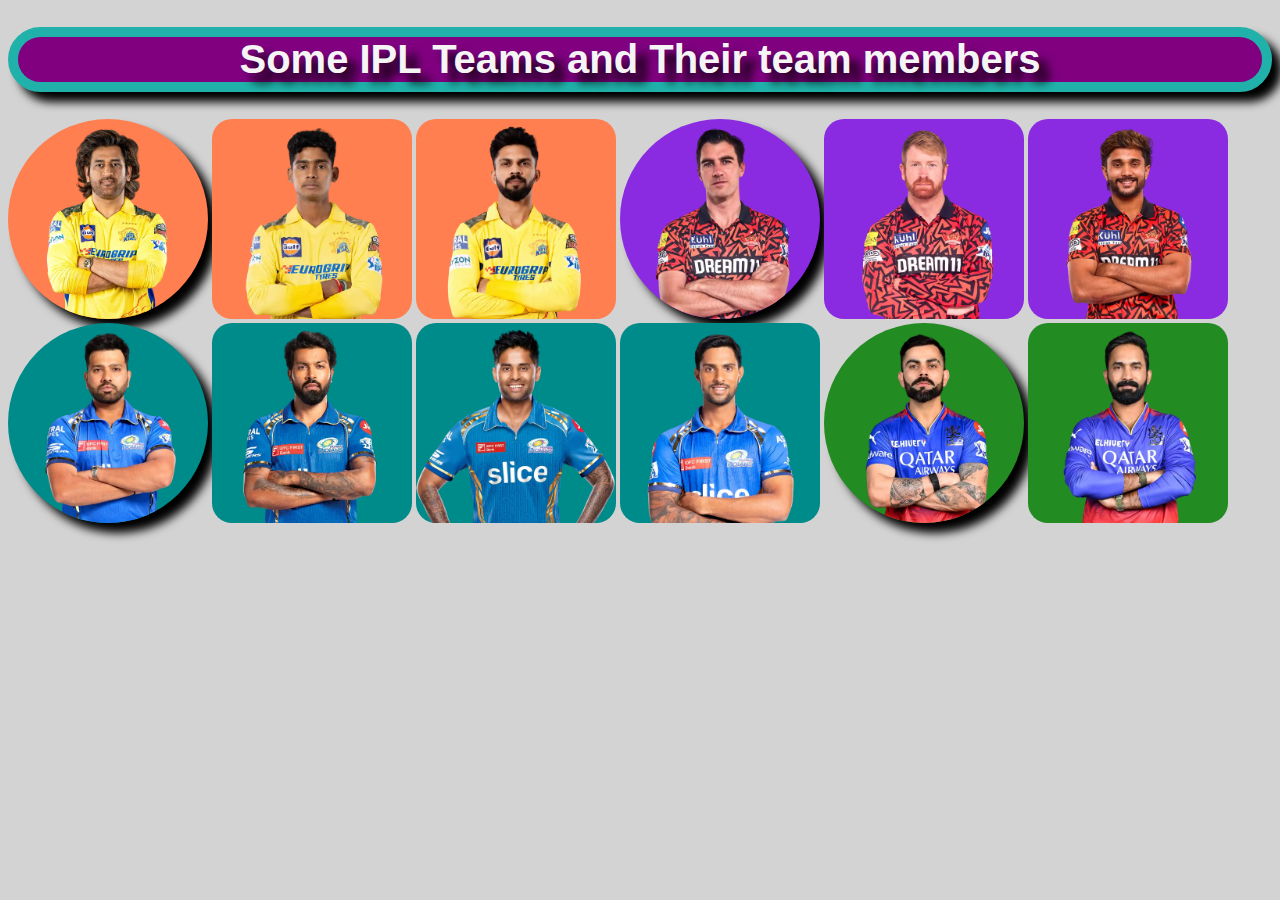
<file: S8(Day-8)-Selectors(id,class,element)/index.html>
<!DOCTYPE html>
<html>
  <head>
    <title>Some IPL Teams and Their team members</title>
    <link rel="stylesheet" href="style.css" />
  </head>
  <body id="IPLTeams">
    <h1 id="mainHeading">Some IPL Teams and Their team members</h1>
    <a href="./players.html#csk" title="click to know about Chennai Super Kings"
      ><img id="mahendrasinghDhoni" class="CSKPlayers" src="./images/dhoni.jpg"
    /></a>
    <img class="CSKPlayers" src="./images/rasheed.jpg" />
    <img class="CSKPlayers" src="./images/gaikwad.jpg" />

    <a href="./players.html#sh" title="click to know about Sunrisers Hyderabad"
      ><img id="patCummins" class="SRHPlayers" src="./images/patcummins.jpg"
    /></a>
    <img class="SRHPlayers" src="./images/heinrich.jpg" />
    <img class="SRHPlayers" src="./images/natishkumarreddy.jpg" />

    <a href="./players.html#mi" title="click to know about Mumbai Indians"
      ><img id="rohitSharma" class="MIPlayers" src="./images/rohit.jpg"
    /></a>
    <img class="MIPlayers" src="./images/herdikpanya.jpg" />
    <img class="MIPlayers" src="./images/suryakumaryadav.jpg" />
    <img class="MIPlayers" src="./images/tilakvarma.jpg" />

    <a
      href="./players.html#rcb"
      title="click to know about Royal Challengers Bengaluru"
      ><img id="viratKohli" class="RCBPlayers" src="./images/viratkohli.jpg"
    /></a>
    <img class="RCBPlayers" src="./images/dineshkarthik.jpg" />
  </body>
</html>
</file>
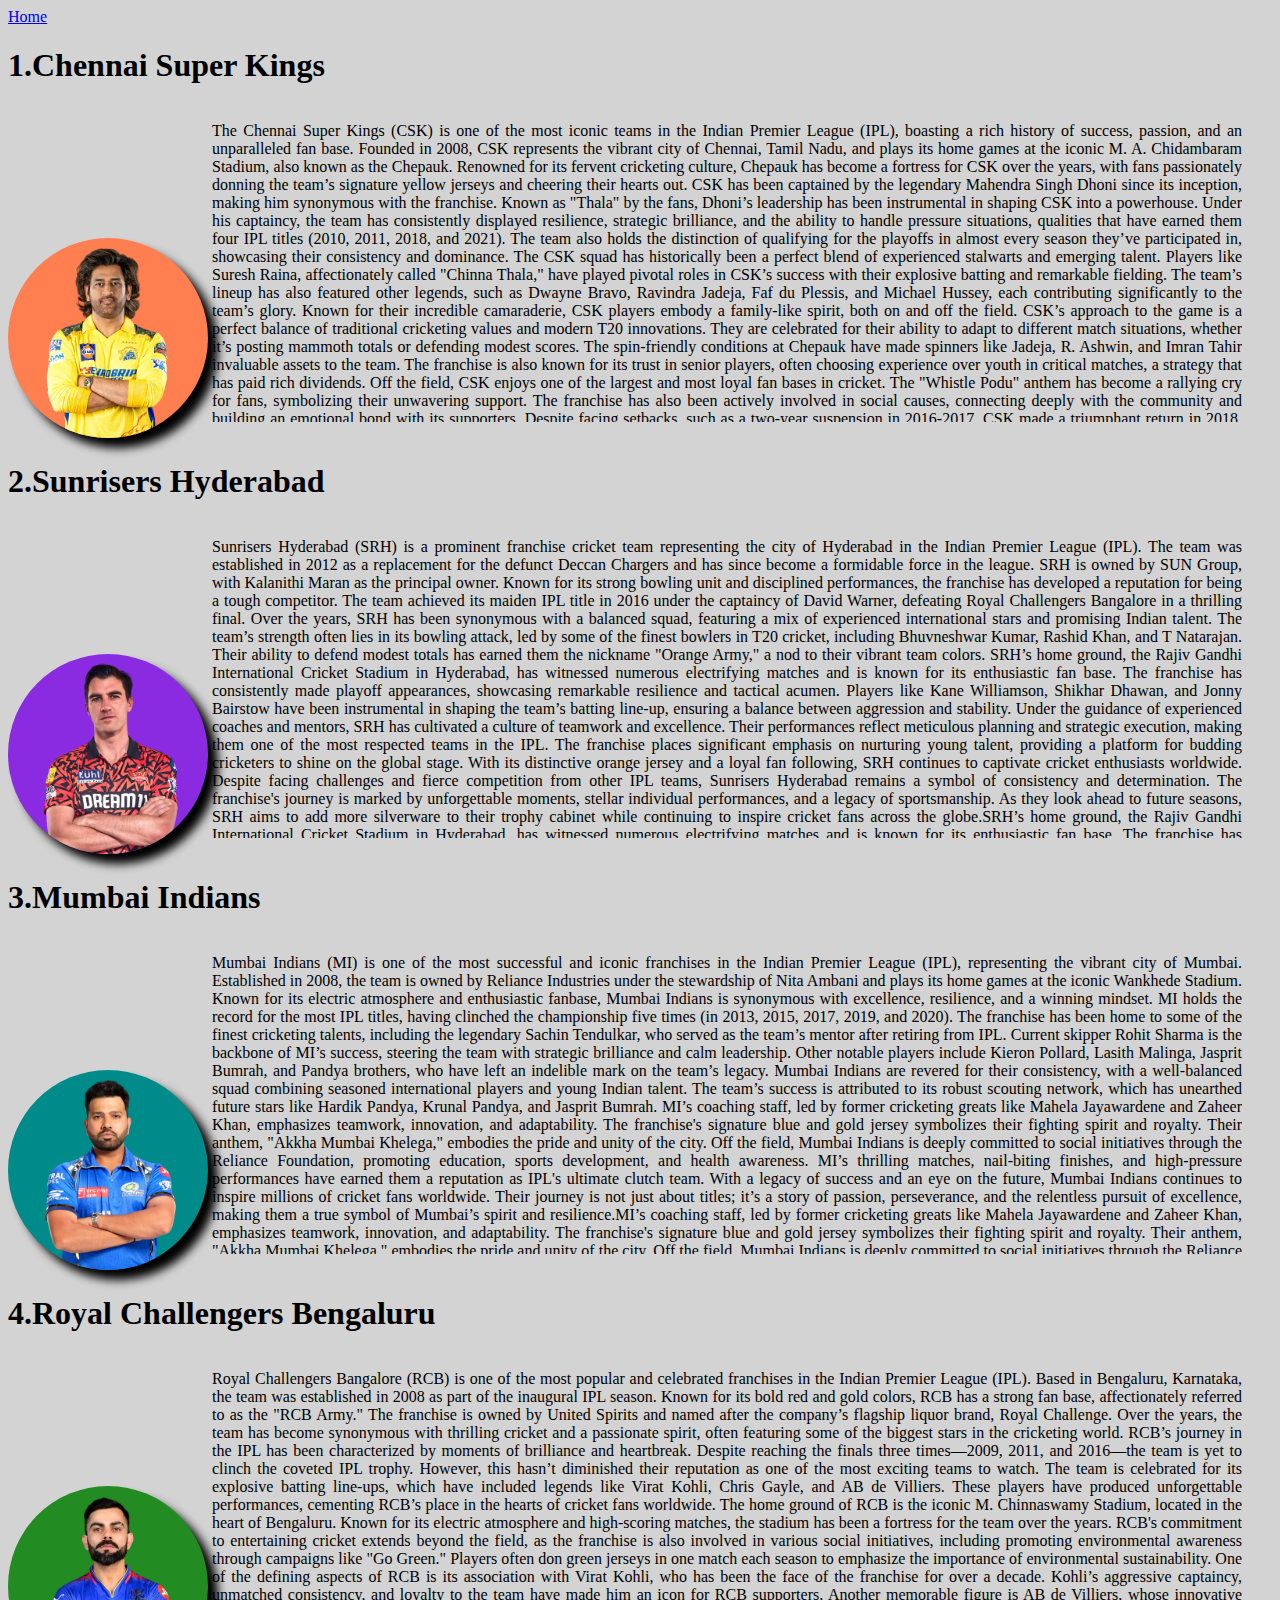
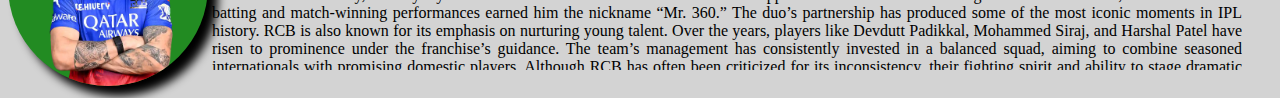
<file: S8(Day-8)-Selectors(id,class,element)/players.html>
<!DOCTYPE html>
<html>
  <head>
    <title>TeamPlayers</title>
    <link rel="stylesheet" href="style.css" />
  </head>
  <body id="IPLTeams">
    <a href="./index.html">Home</a>
    <h1 id="csk">1.Chennai Super Kings</h1>
    <img id="mahendrasinghDhoni" class="CSKPlayers" src="./images/dhoni.jpg" />
    <p class="Desc">
      The Chennai Super Kings (CSK) is one of the most iconic teams in the
      Indian Premier League (IPL), boasting a rich history of success, passion,
      and an unparalleled fan base. Founded in 2008, CSK represents the vibrant
      city of Chennai, Tamil Nadu, and plays its home games at the iconic M. A.
      Chidambaram Stadium, also known as the Chepauk. Renowned for its fervent
      cricketing culture, Chepauk has become a fortress for CSK over the years,
      with fans passionately donning the team’s signature yellow jerseys and
      cheering their hearts out. CSK has been captained by the legendary
      Mahendra Singh Dhoni since its inception, making him synonymous with the
      franchise. Known as "Thala" by the fans, Dhoni’s leadership has been
      instrumental in shaping CSK into a powerhouse. Under his captaincy, the
      team has consistently displayed resilience, strategic brilliance, and the
      ability to handle pressure situations, qualities that have earned them
      four IPL titles (2010, 2011, 2018, and 2021). The team also holds the
      distinction of qualifying for the playoffs in almost every season they’ve
      participated in, showcasing their consistency and dominance. The CSK squad
      has historically been a perfect blend of experienced stalwarts and
      emerging talent. Players like Suresh Raina, affectionately called "Chinna
      Thala," have played pivotal roles in CSK’s success with their explosive
      batting and remarkable fielding. The team’s lineup has also featured other
      legends, such as Dwayne Bravo, Ravindra Jadeja, Faf du Plessis, and
      Michael Hussey, each contributing significantly to the team’s glory. Known
      for their incredible camaraderie, CSK players embody a family-like spirit,
      both on and off the field. CSK’s approach to the game is a perfect balance
      of traditional cricketing values and modern T20 innovations. They are
      celebrated for their ability to adapt to different match situations,
      whether it’s posting mammoth totals or defending modest scores. The
      spin-friendly conditions at Chepauk have made spinners like Jadeja, R.
      Ashwin, and Imran Tahir invaluable assets to the team. The franchise is
      also known for its trust in senior players, often choosing experience over
      youth in critical matches, a strategy that has paid rich dividends. Off
      the field, CSK enjoys one of the largest and most loyal fan bases in
      cricket. The "Whistle Podu" anthem has become a rallying cry for fans,
      symbolizing their unwavering support. The franchise has also been actively
      involved in social causes, connecting deeply with the community and
      building an emotional bond with its supporters. Despite facing setbacks,
      such as a two-year suspension in 2016-2017, CSK made a triumphant return
      in 2018, silencing critics by winning the IPL title that year and
      solidifying their reputation as comeback kings. The team’s yellow jersey
      symbolizes energy, optimism, and the undying spirit of cricket. With its
      rich legacy, charismatic leadership, and a focus on excellence, CSK
      remains a benchmark for success in the IPL and a source of immense pride
      for its fans. Year after year, the Super Kings continue to script
      memorable moments, ensuring their place not only in IPL history but also
      in the hearts of millions around the globe.
    </p>
    <h1 id="sh">2.Sunrisers Hyderabad</h1>
    <img id="patCummins" class="SRHPlayers" src="./images/patcummins.jpg" />
    <p class="Desc">
      Sunrisers Hyderabad (SRH) is a prominent franchise cricket team
      representing the city of Hyderabad in the Indian Premier League (IPL). The
      team was established in 2012 as a replacement for the defunct Deccan
      Chargers and has since become a formidable force in the league. SRH is
      owned by SUN Group, with Kalanithi Maran as the principal owner. Known for
      its strong bowling unit and disciplined performances, the franchise has
      developed a reputation for being a tough competitor. The team achieved its
      maiden IPL title in 2016 under the captaincy of David Warner, defeating
      Royal Challengers Bangalore in a thrilling final. Over the years, SRH has
      been synonymous with a balanced squad, featuring a mix of experienced
      international stars and promising Indian talent. The team’s strength often
      lies in its bowling attack, led by some of the finest bowlers in T20
      cricket, including Bhuvneshwar Kumar, Rashid Khan, and T Natarajan. Their
      ability to defend modest totals has earned them the nickname "Orange
      Army," a nod to their vibrant team colors. SRH’s home ground, the Rajiv
      Gandhi International Cricket Stadium in Hyderabad, has witnessed numerous
      electrifying matches and is known for its enthusiastic fan base. The
      franchise has consistently made playoff appearances, showcasing remarkable
      resilience and tactical acumen. Players like Kane Williamson, Shikhar
      Dhawan, and Jonny Bairstow have been instrumental in shaping the team’s
      batting line-up, ensuring a balance between aggression and stability.
      Under the guidance of experienced coaches and mentors, SRH has cultivated
      a culture of teamwork and excellence. Their performances reflect
      meticulous planning and strategic execution, making them one of the most
      respected teams in the IPL. The franchise places significant emphasis on
      nurturing young talent, providing a platform for budding cricketers to
      shine on the global stage. With its distinctive orange jersey and a loyal
      fan following, SRH continues to captivate cricket enthusiasts worldwide.
      Despite facing challenges and fierce competition from other IPL teams,
      Sunrisers Hyderabad remains a symbol of consistency and determination. The
      franchise's journey is marked by unforgettable moments, stellar individual
      performances, and a legacy of sportsmanship. As they look ahead to future
      seasons, SRH aims to add more silverware to their trophy cabinet while
      continuing to inspire cricket fans across the globe.SRH’s home ground, the
      Rajiv Gandhi International Cricket Stadium in Hyderabad, has witnessed
      numerous electrifying matches and is known for its enthusiastic fan base.
      The franchise has consistently made playoff appearances, showcasing
      remarkable resilience and tactical acumen. Players like Kane Williamson,
      Shikhar Dhawan, and Jonny Bairstow have been instrumental in shaping the
      team’s batting line-up, ensuring a balance between aggression and
      stability.
    </p>
    <h1 id="mi">3.Mumbai Indians</h1>
    <img id="rohitSharma" class="MIPlayers" src="./images/rohit.jpg" />
    <p class="Desc">
      Mumbai Indians (MI) is one of the most successful and iconic franchises in
      the Indian Premier League (IPL), representing the vibrant city of Mumbai.
      Established in 2008, the team is owned by Reliance Industries under the
      stewardship of Nita Ambani and plays its home games at the iconic Wankhede
      Stadium. Known for its electric atmosphere and enthusiastic fanbase,
      Mumbai Indians is synonymous with excellence, resilience, and a winning
      mindset. MI holds the record for the most IPL titles, having clinched the
      championship five times (in 2013, 2015, 2017, 2019, and 2020). The
      franchise has been home to some of the finest cricketing talents,
      including the legendary Sachin Tendulkar, who served as the team’s mentor
      after retiring from IPL. Current skipper Rohit Sharma is the backbone of
      MI’s success, steering the team with strategic brilliance and calm
      leadership. Other notable players include Kieron Pollard, Lasith Malinga,
      Jasprit Bumrah, and Pandya brothers, who have left an indelible mark on
      the team’s legacy. Mumbai Indians are revered for their consistency, with
      a well-balanced squad combining seasoned international players and young
      Indian talent. The team’s success is attributed to its robust scouting
      network, which has unearthed future stars like Hardik Pandya, Krunal
      Pandya, and Jasprit Bumrah. MI’s coaching staff, led by former cricketing
      greats like Mahela Jayawardene and Zaheer Khan, emphasizes teamwork,
      innovation, and adaptability. The franchise's signature blue and gold
      jersey symbolizes their fighting spirit and royalty. Their anthem, "Akkha
      Mumbai Khelega," embodies the pride and unity of the city. Off the field,
      Mumbai Indians is deeply committed to social initiatives through the
      Reliance Foundation, promoting education, sports development, and health
      awareness. MI’s thrilling matches, nail-biting finishes, and high-pressure
      performances have earned them a reputation as IPL's ultimate clutch team.
      With a legacy of success and an eye on the future, Mumbai Indians
      continues to inspire millions of cricket fans worldwide. Their journey is
      not just about titles; it’s a story of passion, perseverance, and the
      relentless pursuit of excellence, making them a true symbol of Mumbai’s
      spirit and resilience.MI’s coaching staff, led by former cricketing greats
      like Mahela Jayawardene and Zaheer Khan, emphasizes teamwork, innovation,
      and adaptability. The franchise's signature blue and gold jersey
      symbolizes their fighting spirit and royalty. Their anthem, "Akkha Mumbai
      Khelega," embodies the pride and unity of the city. Off the field, Mumbai
      Indians is deeply committed to social initiatives through the Reliance
      Foundation, promoting education, sports development, and health awareness.
    </p>
    <h1 id="rcb">4.Royal Challengers Bengaluru</h1>
    <img id="viratKohli" class="RCBPlayers" src="./images/viratkohli.jpg" />
    <p class="Desc">
      Royal Challengers Bangalore (RCB) is one of the most popular and
      celebrated franchises in the Indian Premier League (IPL). Based in
      Bengaluru, Karnataka, the team was established in 2008 as part of the
      inaugural IPL season. Known for its bold red and gold colors, RCB has a
      strong fan base, affectionately referred to as the "RCB Army." The
      franchise is owned by United Spirits and named after the company’s
      flagship liquor brand, Royal Challenge. Over the years, the team has
      become synonymous with thrilling cricket and a passionate spirit, often
      featuring some of the biggest stars in the cricketing world. RCB’s journey
      in the IPL has been characterized by moments of brilliance and heartbreak.
      Despite reaching the finals three times—2009, 2011, and 2016—the team is
      yet to clinch the coveted IPL trophy. However, this hasn’t diminished
      their reputation as one of the most exciting teams to watch. The team is
      celebrated for its explosive batting line-ups, which have included legends
      like Virat Kohli, Chris Gayle, and AB de Villiers. These players have
      produced unforgettable performances, cementing RCB’s place in the hearts
      of cricket fans worldwide. The home ground of RCB is the iconic M.
      Chinnaswamy Stadium, located in the heart of Bengaluru. Known for its
      electric atmosphere and high-scoring matches, the stadium has been a
      fortress for the team over the years. RCB's commitment to entertaining
      cricket extends beyond the field, as the franchise is also involved in
      various social initiatives, including promoting environmental awareness
      through campaigns like "Go Green." Players often don green jerseys in one
      match each season to emphasize the importance of environmental
      sustainability. One of the defining aspects of RCB is its association with
      Virat Kohli, who has been the face of the franchise for over a decade.
      Kohli’s aggressive captaincy, unmatched consistency, and loyalty to the
      team have made him an icon for RCB supporters. Another memorable figure is
      AB de Villiers, whose innovative batting and match-winning performances
      earned him the nickname “Mr. 360.” The duo’s partnership has produced some
      of the most iconic moments in IPL history. RCB is also known for its
      emphasis on nurturing young talent. Over the years, players like Devdutt
      Padikkal, Mohammed Siraj, and Harshal Patel have risen to prominence under
      the franchise’s guidance. The team’s management has consistently invested
      in a balanced squad, aiming to combine seasoned internationals with
      promising domestic players. Although RCB has often been criticized for its
      inconsistency, their fighting spirit and ability to stage dramatic
      comebacks have kept fans hopeful. Off the field, the franchise’s branding
      and fan engagement strategies are among the best in the IPL. With a
      vibrant social media presence and initiatives like the "RCB Insider Show,"
      the team ensures that fans remain connected throughout the season. The
      franchise has also partnered with several global and domestic brands,
      further solidifying its identity as a premium sporting entity. As one of
      the original IPL teams, RCB has become an integral part of the league’s
      history. While the elusive title remains a dream, the franchise’s
      commitment to high-quality cricket, its loyal fan base, and its
      star-studded rosters have made it a cornerstone of the IPL. With each
      passing season, RCB continues to chase glory, embodying the motto, “Play
      Bold.” The passion of its fans and the legacy of its players ensure that
      RCB remains a powerhouse in the world of cricket, whether or not they lift
      the trophy.
    </p>
  </body>
</html>
</file>
<file: S8(Day-8)-Selectors(id,class,element)/style.css>
#mainHeading{
    color: whitesmoke;
    background-color: purple;
    text-align: center;
    font-size: 2.5rem;
    font-family: 'Segoe UI', Tahoma, Geneva, Verdana, sans-serif;
    text-shadow: 10px 10px 10px black;
    box-shadow: 10px 10px 10px black;
    border: 10px solid lightseagreen;
    border-radius: 40px;
}

#IPLTeams{
    background-color: lightgrey;
}


img{
    width: 200px;
    height: 200px;
}

.CSKPlayers{
    background-color: coral;
    border-radius: 20px;
}

.SRHPlayers{
    background-color: blueviolet;
    border-radius: 20px;
}


.MIPlayers{
    background-color: darkcyan;
    border-radius: 20px;
}

.RCBPlayers{
    background-color: forestgreen;
    border-radius: 20px;
}



#mahendrasinghDhoni{
    width: 200px;
    border-radius: 50%;
    box-shadow: 10px 10px 10px black;
}


#patCummins{
    width: 200px;
    border-radius: 50%;
    box-shadow: 10px 10px 10px black;
}


#rohitSharma{
    width: 200px;
    border-radius: 50%;
    box-shadow: 10px 10px 10px black;
}


#viratKohli{
    width: 200px;
    border-radius: 50%;
    box-shadow: 10px 10px 10px black;
}

.Desc{
    display: inline-block;
    width: 1030px;
    height: 300px;
    overflow: auto;
    text-align: justify;
}


/* #cskDesc{
    display: inline-block;
    width: 1030px;
    height: 300px;
    overflow: auto;
    text-align: justify;
} */

/* #sunDesc{
    display: inline-block;
    width: 1030px;
    height: 300px;
    overflow: auto;
    text-align: justify;
} */

/* #miDesc{
    display: inline-block;
    width: 1030px;
    height: 300px;
    overflow: auto;
    text-align: justify;
} */

/* #rcbDesc{
    display: inline-block;
    width: 1030px;
    height: 300px;
    overflow: auto;
    text-align: justify;
} */
</file>
